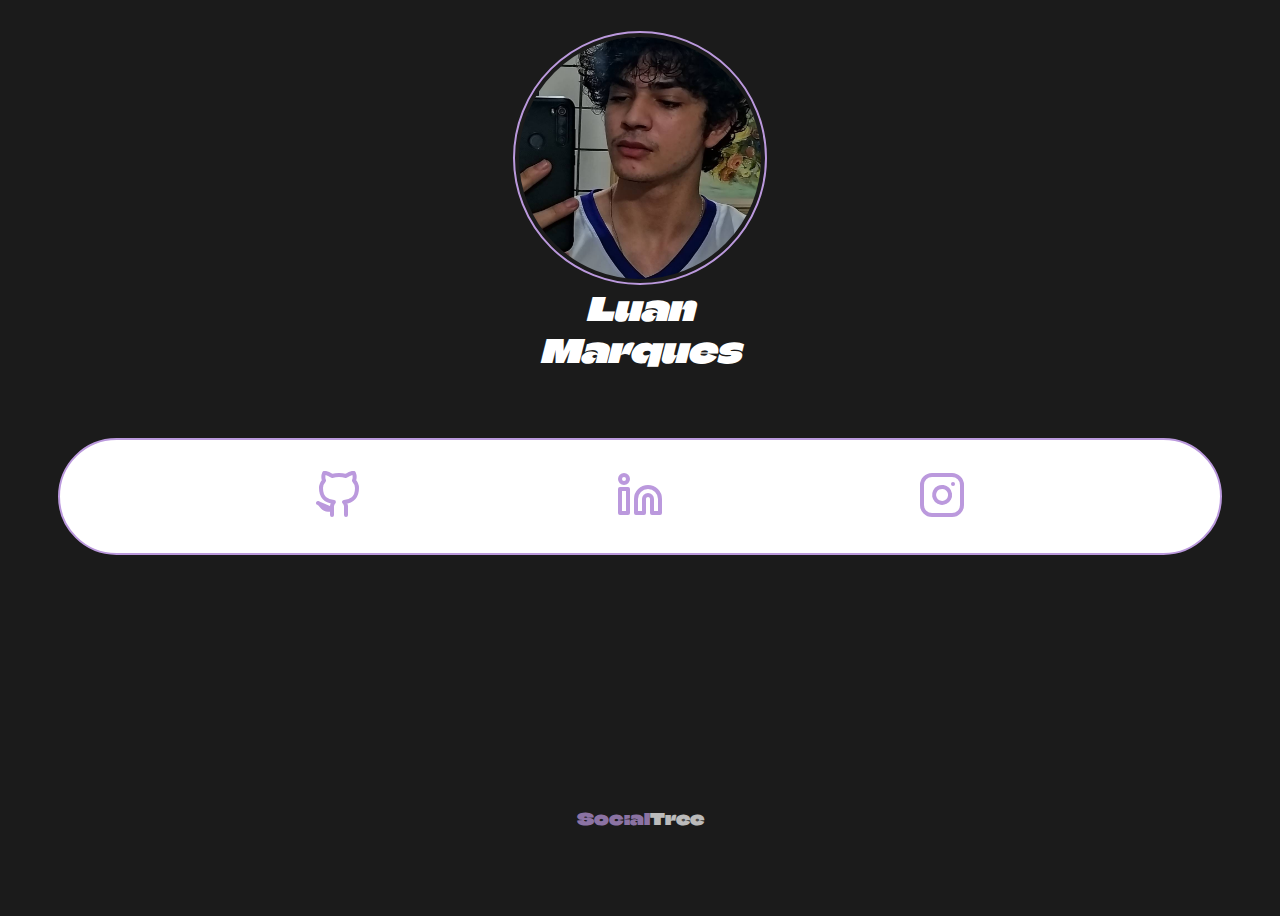
<file: index.html>
<!DOCTYPE html>
<html lang="en">

<head>
    <meta charset="UTF-8">
    <meta http-equiv="X-UA-Compatible" content="IE=edge">
    <meta name="viewport" content="width=device-width, initial-scale=1.0">
    <title>Social Tree</title>

    <link rel="preconnect" href="https://fonts.googleapis.com">
    <link rel="preconnect" href="https://fonts.gstatic.com" crossorigin>
    <link href="https://fonts.googleapis.com/css2?family=Climate+Crisis&display=swap" rel="stylesheet">
    <link rel="stylesheet" href="style.css">
</head>

<body>
    <header class="photoprofile">
        <h1 id="name"><em>Luan Marques</em></h1>
    </header>
    
    <main class="container">

        <div class="icons">
            <div class="icon1">
                <a href="https://github.com/luan-marques" target="_blank">
                    <img 
                    src="./iconsimg/github.svg" 
                    alt="Github"
                    title="Github"></a>
            </div>

            <div class="icon2">
                <a href="https://linkedin.com/in/luan-marques-415a90268/" target="_blank">
                    <img 
                    src="./iconsimg/linkedin.svg" 
                    alt="LinkedIn"
                    title="LinkedIn"></a>
            </div>

            <div class="icon3">
                <a href="https://www.instagram.com/luan_marqu3s/" target="_blank">
                    <img 
                    src="./iconsimg/instagram.svg" 
                    alt="Instagram"
                    title="Instagram"></a>
            </div> 
        </div>
    
    </main>

    <footer>Social<span>Tree</span></footer>

</body>

</html>
</file>
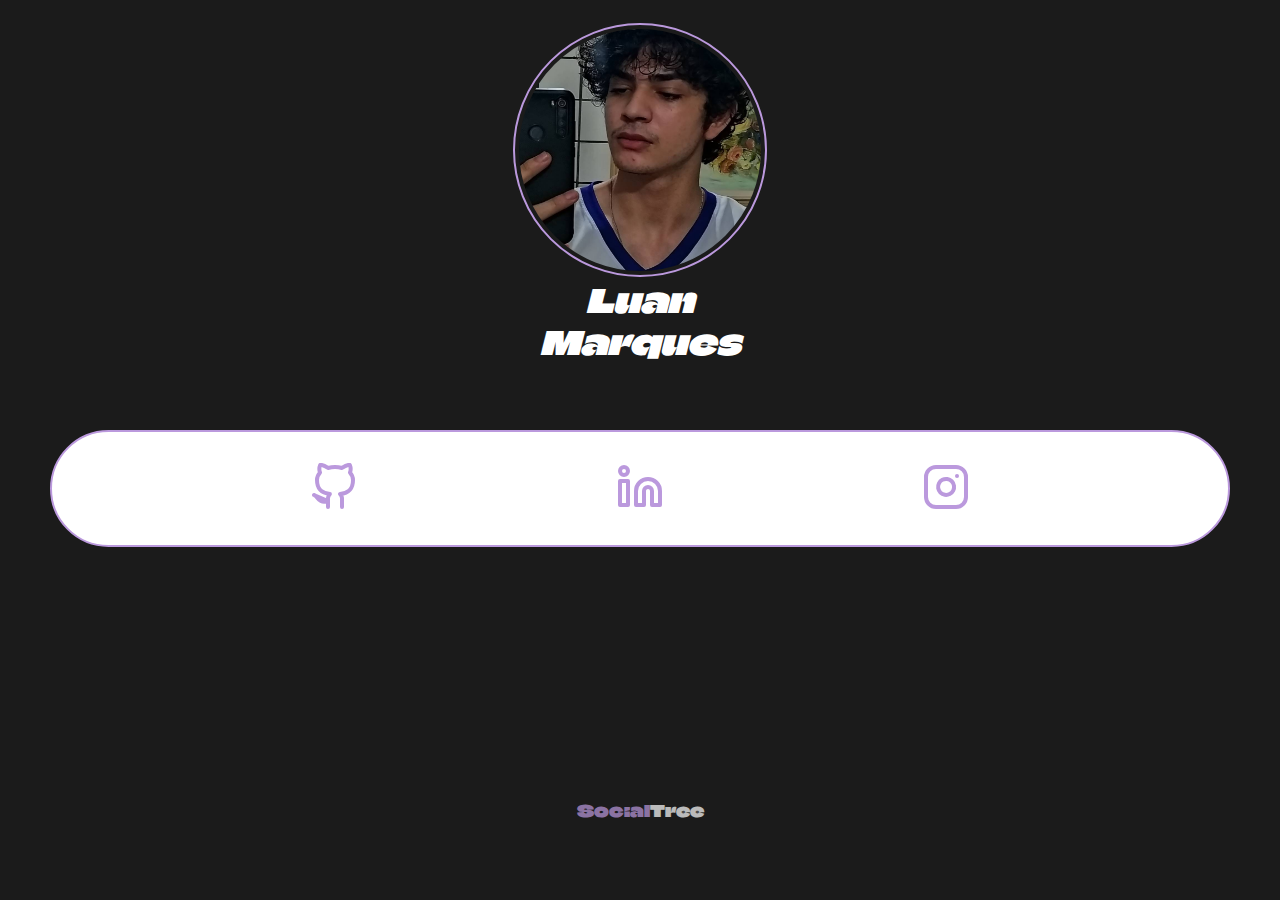
<file: Social Tree/index.html>
<!DOCTYPE html>
<html lang="en">

<head>
    <meta charset="UTF-8">
    <meta http-equiv="X-UA-Compatible" content="IE=edge">
    <meta name="viewport" content="width=device-width, initial-scale=1.0">
    <title>Social Tree</title>

    <link rel="preconnect" href="https://fonts.googleapis.com">
    <link rel="preconnect" href="https://fonts.gstatic.com" crossorigin>
    <link href="https://fonts.googleapis.com/css2?family=Climate+Crisis&display=swap" rel="stylesheet">
    <link rel="stylesheet" href="style.css">
</head>

<body>
    <header class="photoprofile">
        <h1 id="name"><em>Luan Marques</em></h1>
    </header>
    
    <main class="container">

        <div class="icons">
            <div class="icon1">
                <a href="https://github.com/luan-marques" target="_blank">
                    <img 
                    src="./iconsimg/github.svg" 
                    alt="Github"
                    title="Github"></a>
            </div>

            <div class="icon2">
                <a href="https://linkedin.com/in/luan-marques-415a90268/" target="_blank">
                    <img 
                    src="./iconsimg/linkedin.svg" 
                    alt="LinkedIn"
                    title="LinkedIn"></a>
            </div>

            <div class="icon3">
                <a href="https://www.instagram.com/luan_marqu3s/" target="_blank">
                    <img 
                    src="./iconsimg/instagram.svg" 
                    alt="Instagram"
                    title="Instagram"></a>
            </div> 
        </div>
    
    </main>

    <footer>Social<span>Tree</span></footer>

</body>

</html>
</file>
<file: style.css>
:root {
    --purplemod: rgb(27, 27, 27);
    --pinkmod: rgb(187 153 221);
}

* {
    margin: 1;
    padding: 2;
    box-sizing: border-box;

    transition-duration: 0.25s;
}

body {
    background-color: var(--purplemod);
    font-family: 'Climate Crisis', cursive;
    height: 100vh;

    display: grid;
    grid-template-areas: 
    "photoprofile photoprofile"
    "container container"
    "footer footer";

    grid-template-rows: 300px 1fr 100px;
}

.photoprofile {
    grid-area: photoprofile;
    width: 250px;
    height: 250px;
    margin: auto;

    border: 4px solid var(--purplemod);
    border-radius: 10rem;
    outline: var(--pinkmod) 2px solid;
    
    background-image: url("./iconsimg/WhatsApp Image 2023-03-05 at 12.13.50.jpeg");
    background-position: center;
    background-size: 300px 300px;
} 

#name {
    margin-top: 250px;
    color: white;
    text-align: center;
}

.container {
    grid-area: container;
}

.icons {
    height: 13vh;
    margin: 130px 50px;
    border: 2.5px solid var(--pinkmod);
    border-radius: 4rem;
    background-color: white;

    align-items: center;
    display: flex;
    justify-content: space-evenly;
}

.icons img {
    height: 3rem; 
}

.icons img:hover {
    height: 4rem;
}

footer {
    grid-area: footer;
    color: var(--pinkmod);
    text-align: center;
    opacity: 0.7;
}

span {
    color: white;
}
</file>
<file: Social Tree/style.css>
:root {
    --purplemod: rgb(27, 27, 27);
    --pinkmod: rgb(187 153 221);
}

* {
    margin: 0;
    padding: 0;
    box-sizing: border-box;

    transition-duration: 0.25s;
}

body {
    background-color: var(--purplemod);
    font-family: 'Climate Crisis', cursive;
    height: 100vh;

    display: grid;
    grid-template-areas: 
    "photoprofile photoprofile"
    "container container"
    "footer footer";

    grid-template-rows: 300px 1fr 100px;
}

.photoprofile {
    grid-area: photoprofile;
    width: 250px;
    height: 250px;
    margin: auto;

    border: 4px solid var(--purplemod);
    border-radius: 10rem;
    outline: var(--pinkmod) 2px solid;
    
    background-image: url("./iconsimg/WhatsApp Image 2023-03-05 at 12.13.50.jpeg");
    background-position: center;
    background-size: 300px 300px;
} 

#name {
    margin-top: 250px;
    color: white;
    text-align: center;
}

.container {
    grid-area: container;
}

.icons {
    height: 13vh;
    margin: 130px 50px;
    border: 2.5px solid var(--pinkmod);
    border-radius: 4rem;
    background-color: white;

    align-items: center;
    display: flex;
    justify-content: space-evenly;
}

.icons img {
    height: 3rem; 
}

.icons img:hover {
    height: 4rem;
}

footer {
    grid-area: footer;
    color: var(--pinkmod);
    text-align: center;
    opacity: 0.7;
}

span {
    color: white;
}
</file>
